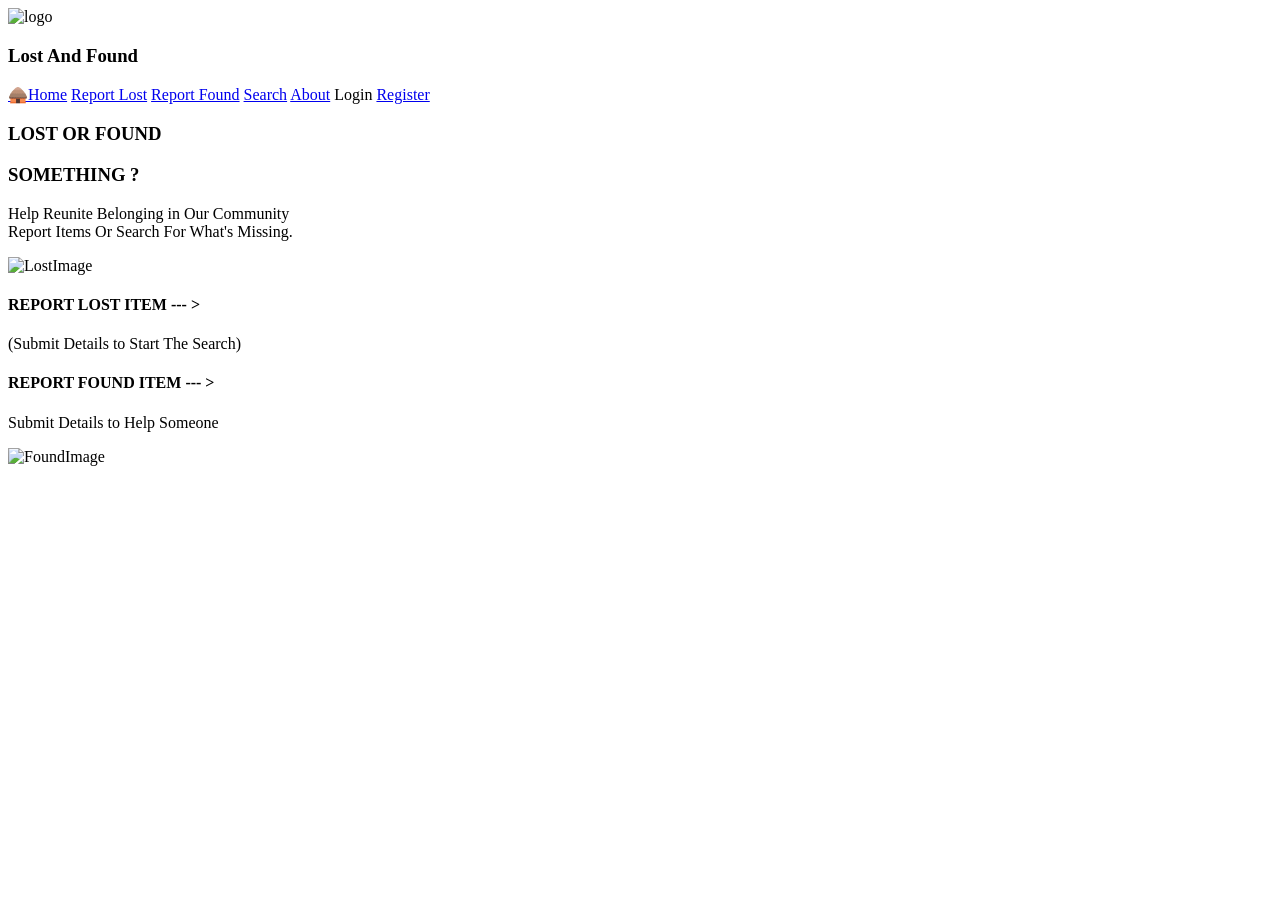
<file: src/main/resources/templates/index.html>
<!DOCTYPE html>
<html lang="en">
<head>
    <meta charset="UTF-8">
    <meta name="viewport" content="width=device-width, initial-scale=1.0">
    <title>Lost And Found</title>
    <link rel="stylesheet" th:href="@{/css/index.css}">
    
    <link rel="preconnect" href="https://fonts.googleapis.com">
<link rel="preconnect" href="https://fonts.gstatic.com" crossorigin>
<link href="https://fonts.googleapis.com/css2?family=M+PLUS+1p&family=Merriweather:ital,opsz,wght@0,18..144,300..900;1,18..144,300..900&family=Playfair+Display:ital,wght@0,400..900;1,400..900&display=swap" rel="stylesheet">
</head>
<body>
    <header>
        <nav class="navbar">
            <article class="leftnavarticle">
                <img th:src="@{/assets/lost and found logo.png}" alt="logo" class="logo">
                <h3 id="heading">Lost And Found</h3>
            </article>
            <article class="rightnavarticle">
                <a href="#" >🛖Home</a>
                <a href="#" >Report Lost</a>
                <a href="#" >Report Found</a>
                <a href="#" >Search</a>
                <a href="#" >About</a>
                <a th:href="@{/login}">Login</a>
                <a href="#" id="Register">Register</a>
            </article>
        </nav>
    </header>

    <main>
        <section class="hero">
            <article class="heroMessage">
                <h1 class="heroAnimations">LOST OR FOUND</h1>
                <h1 class="heroAnimations">SOMETHING ?</h1>
                <p class="heroAnimations">Help Reunite Belonging in Our Community
                    <br>
                    Report Items Or Search For What's Missing.
                </p>
            </article>
            <article class="heroLogo">
                <div class="lostLeft">
                    <img class="lostImage" th:src="@{/assets/image.png}" alt="LostImage">
                    <div class="lostContainer">
                        <h4 class="lostText">REPORT LOST ITEM --- > </h4>
                        <P class="lostText">(Submit Details to Start The Search)</P>
                    </div>
                </div>
                <div class="foundRight">
                    <div class="foundContainer">
                        <h4 class="foundText">REPORT FOUND ITEM --- ></h4>
                        <P class="foundText">Submit Details to Help Someone</P>
                    </div>
                    <img class="foundImage" th:src="@{/assets/Gemini_Generated_Image_z9glooz9glooz9gl.png}" alt="FoundImage">
                </div>
            </article>
        </section>
    </main>
</body>
</html>
</file>
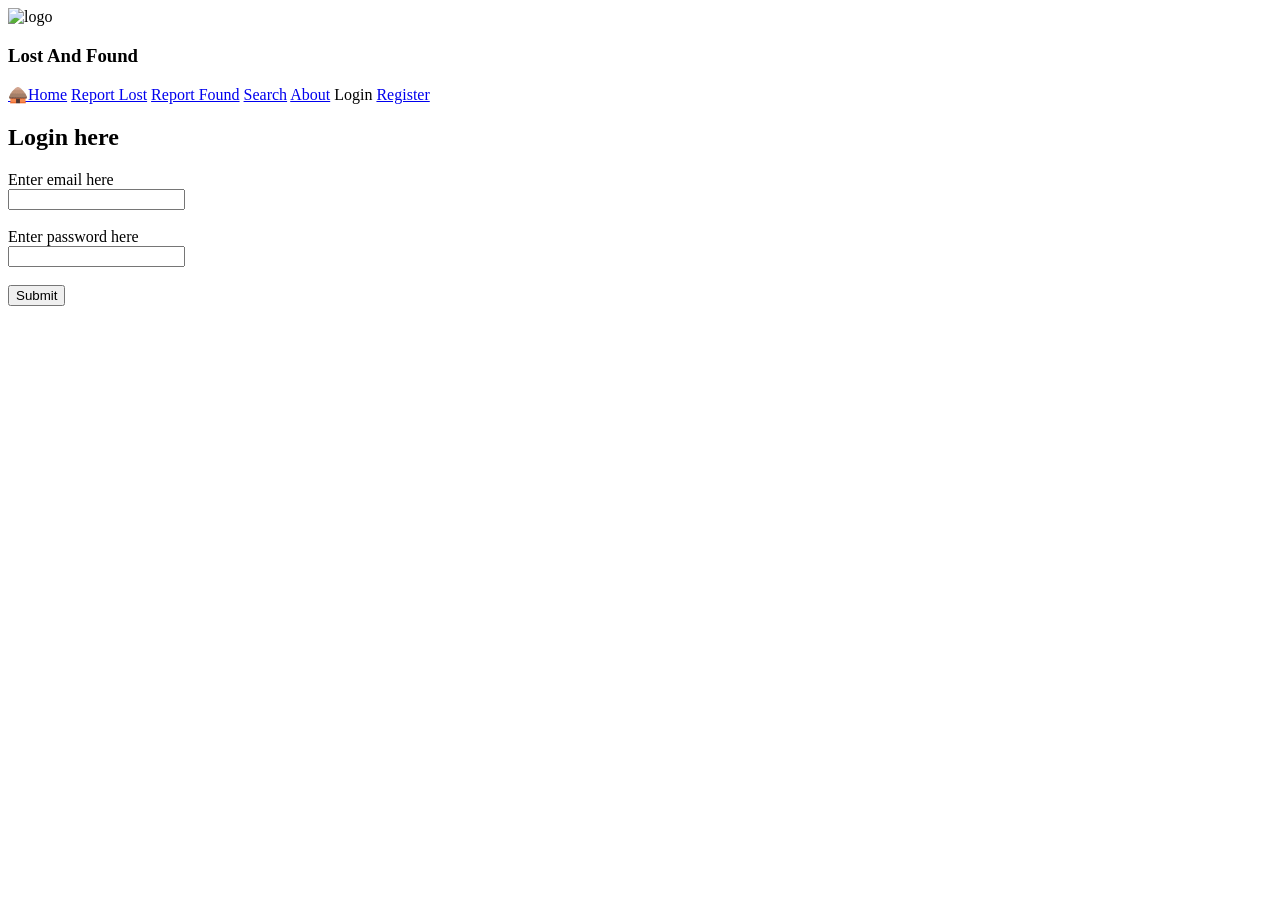
<file: src/main/resources/templates/login.html>
<!DOCTYPE html>
<html lang="en">
<head>
    <meta charset="UTF-8">
    <meta name="viewport" content="width=device-width, initial-scale=1.0">
    <title>Login Page</title>
    <link rel="stylesheet" th:href="@{/css/login.css}">
</head>
<body>
    <header>
        <nav class="navbar">
            <article class="leftnavarticle">
                <img th:src="@{/assets/lost and found logo.png}" alt="logo" class="logo">
                <h3 id="heading">Lost And Found</h3>
            </article>
            <article class="rightnavarticle">
                <a href="#" >🛖Home</a>
                <a href="#" >Report Lost</a>
                <a href="#" >Report Found</a>
                <a href="#" >Search</a>
                <a href="#" >About</a>
                <a th:href="@{/login}">Login</a>
                <a href="#" id="Register">Register</a>
            </article>
        </nav>
    </header>



    <section class="login">
        <div class="mainDiv">
            <h2>Login here</h2>
            <form action="" class="form">
                <div class="inputs">
                    <label  for="Email">Enter email here </label>
                    <br>
                    <input class="individual" type="email" id="Email" name="email">
                </div>
                <br>
                <div class="inputs">
                    <label  for="Password">Enter password here </label>
                    <br>
                    <input class="individual" type="password" id="Password" name="password">
                </div>
                <br>
                <div class="inputs">
                    <button>Submit</button>
                </div>
            </form>
        </div>
    </section>
</body>
</html>
</file>
